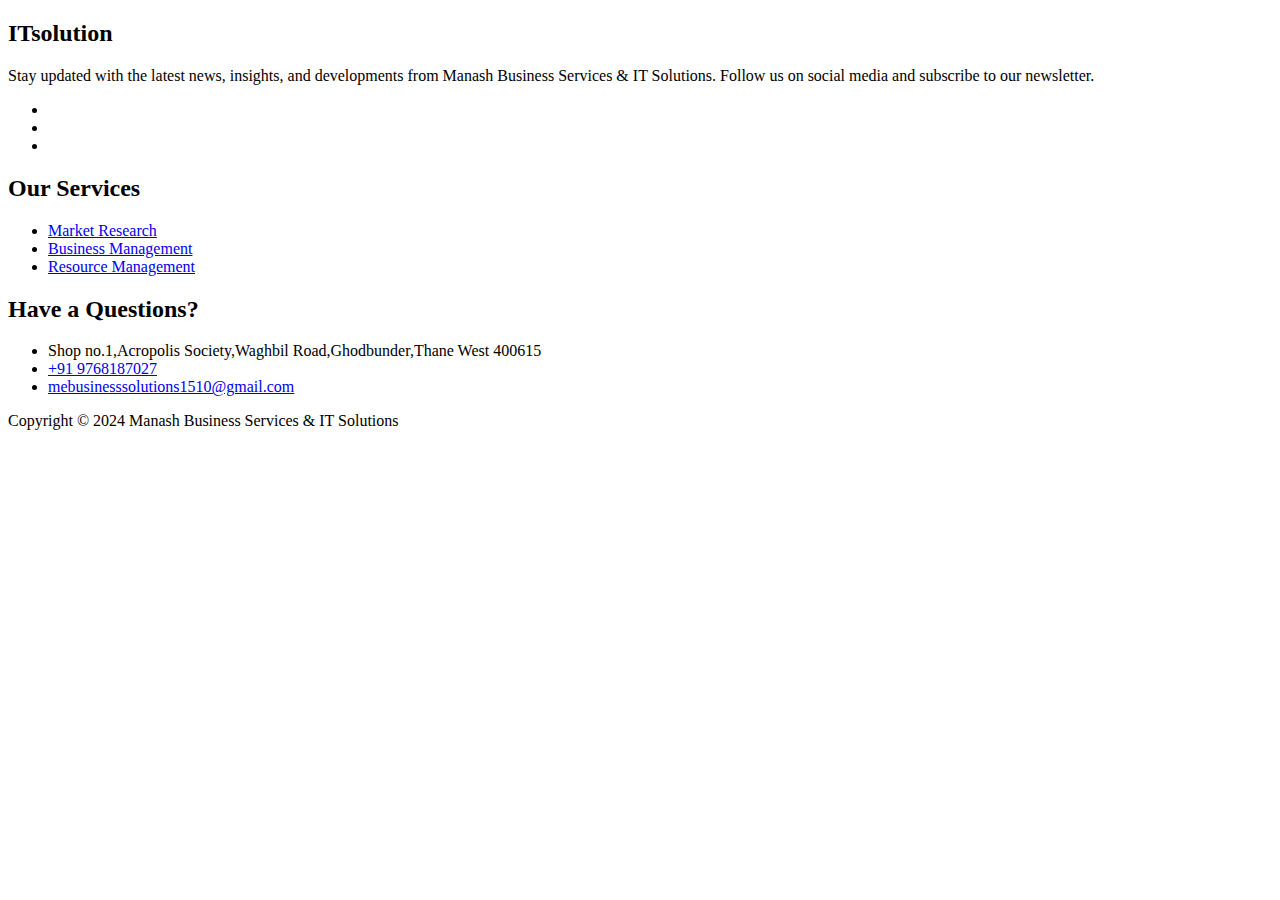
<file: pages/footer.html>
<!DOCTYPE html>
<html lang="en">
<body>
    <footer class="ftco-footer ftco-footer-2 ftco-section">
        <div class="container">
            <div class="row mb-5">
                <div class="col-md">
                    <div class="ftco-footer-widget mb-4">
                        <h2 class="ftco-footer-logo">IT<span>solution</span></h2>
                        <p>Stay updated with the latest news, insights, and developments from Manash Business Services & IT Solutions. Follow us on social media and subscribe to our newsletter.</p>
                        <ul class="ftco-footer-social list-unstyled mt-2">
                            <li class="ftco-animate"><a href="#"><span class="fa fa-twitter"></span></a></li>
                            <li class="ftco-animate"><a href="#"><span class="fa fa-facebook"></span></a></li>
                            <li class="ftco-animate"><a href="#"><span class="fa fa-instagram"></span></a></li>
                        </ul>
                    </div>
                </div>
                <div class="col-md">
                    <div class="ftco-footer-widget mb-4 ml-md-5">
                        <h2 class="ftco-heading-2">Our Services</h2>
                        <ul class="list-unstyled">
                            <li><a href="#" class="py-2 d-block">Market Research</a></li>
                            <li><a href="#" class="py-2 d-block">Business Management</a></li>
                            <li><a href="#" class="py-2 d-block">Resource Management</a></li>
                        </ul>
                    </div>
                </div>
                <div class="col-md">
                    <div class="ftco-footer-widget mb-4">
                        <h2 class="ftco-heading-2">Have a Questions?</h2>
                        <div class="block-23 mb-3">
                            <ul>
                                <li><span class="icon fa fa-map marker"></span><span class="text">Shop no.1,Acropolis Society,Waghbil Road,Ghodbunder,Thane West 400615</span></li>
                                <li><a href="#"><span class="icon fa fa-phone"></span><span class="text">+91 9768187027</span></a></li>
                                <li><a href="#"><span class="icon fa fa-paper-plane pr-4"></span><span class="text">mebusinesssolutions1510@gmail.com</span></a></li>
                            </ul>
                        </div>
                    </div>
                </div>
            </div>
            <div class="col-md-12 text-center">
                <p>
                    Copyright &copy; 2024 Manash Business Services & IT Solutions
                </p>
            </div>
        </div> <!-- Closing container div -->
    </footer>

  
</body>
</html>
</file>
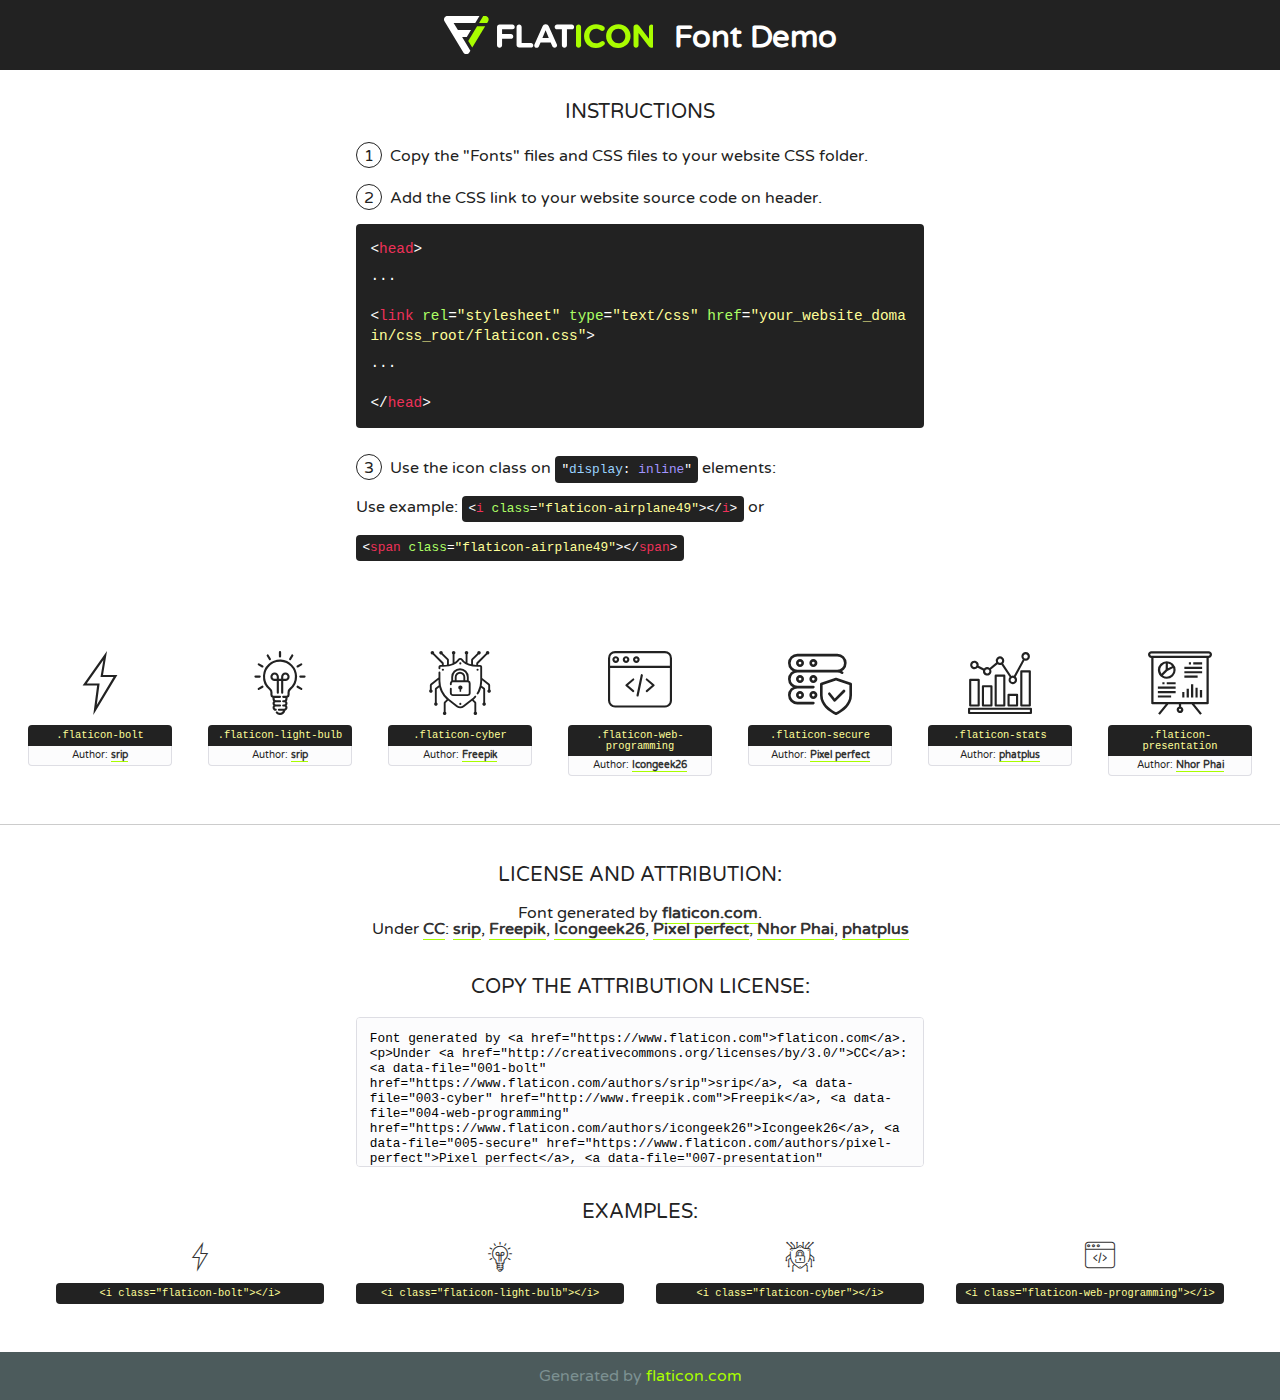
<file: fonts/flaticon/font/flaticon.html>
<!DOCTYPE html>
<!--
  Flaticon icon font: Flaticon
  Creation date: 29/06/2020 08:27
-->
<html>
<!DOCTYPE html>
<html>

<head>
    <title>Flaticon WebFont</title>
    <link href="http://fonts.googleapis.com/css?family=Varela+Round" rel="stylesheet" type="text/css" />
    <link rel="stylesheet" type="text/css" href="flaticon.css">
    <meta charset="UTF-8">
    <style>
    html, body, div, span, applet, object, iframe,
    h1, h2, h3, h4, h5, h6, p, blockquote, pre,
    a, abbr, acronym, address, big, cite, code,
    del, dfn, em, img, ins, kbd, q, s, samp,
    small, strike, strong, sub, sup, tt, var,
    b, u, i, center,
    dl, dt, dd, ol, ul, li,
    fieldset, form, label, legend,
    table, caption, tbody, tfoot, thead, tr, th, td,
    article, aside, canvas, details, embed, 
    figure, figcaption, footer, header, hgroup, 
    menu, nav, output, ruby, section, summary,
    time, mark, audio, video {
        margin: 0;
        padding: 0;
        border: 0;
        font-size: 100%;
        font: inherit;
        vertical-align: baseline;
    }
    /* HTML5 display-role reset for older browsers */
    article, aside, details, figcaption, figure, 
    footer, header, hgroup, menu, nav, section {
        display: block;
    }
    body {
        line-height: 1;
    }
    ol, ul {
        list-style: none;
    }
    blockquote, q {
        quotes: none;
    }
    blockquote:before, blockquote:after,
    q:before, q:after {
        content: '';
        content: none;
    }
    table {
        border-collapse: collapse;
        border-spacing: 0;
    }
    body {
        font-family: 'Varela Round', Helvetica, Arial, sans-serif;
        font-size: 16px;
        color: #222;
    }
    a {
        color: #333;
        border-bottom: 1px solid #a9fd00;
        font-weight: bold;
        text-decoration: none;
    }
    * {
        -moz-box-sizing: border-box;
        -webkit-box-sizing: border-box;
        box-sizing: border-box;
        margin: 0;
        padding: 0;
    }
    [class^="flaticon-"]:before, [class*=" flaticon-"]:before, [class^="flaticon-"]:after, [class*=" flaticon-"]:after {
        font-family: Flaticon;
        font-size: 30px;
        font-style: normal;
        margin-left: 20px;
        color: #333;
    }
    .wrapper {
        max-width: 600px;
        margin: auto;
        padding: 0 1em;
    }
    .title {
        font-size: 1.25em;
        text-align: center;
        margin-bottom: 1em;
        text-transform: uppercase;
    }
    header {
        text-align: center;
        background-color: #222;
        color: #fff;
        padding: 1em;
    }
    header .logo {
        width: 210px;
        height: 38px;
        display: inline-block;
        vertical-align: middle;
        margin-right: 1em;
        border: none;
    }
    header strong {
        font-size: 1.95em;
        font-weight: bold;
        vertical-align: middle;
        margin-top: 5px;
        display: inline-block;
    }
    .demo {
        margin: 2em auto;
        line-height: 1.25em;
    }
    .demo ul li {
        margin-bottom: 1em;
    }
    .demo ul li .num {
        color: #222;
        border-radius: 20px;
        display: inline-block;
        width: 26px;
        padding: 3px;
        height: 26px;
        text-align: center;
        margin-right: 0.5em;
        border: 1px solid #222;
    }
    .demo ul li code {
        background-color: #222;
        border-radius: 4px;
        padding: 0.25em 0.5em;
        display: inline-block;
        color: #fff;
        font-family: Consolas,Monaco,Lucida Console,Liberation Mono,DejaVu Sans Mono,Bitstream Vera Sans Mono,Courier New, monospace;
        font-weight: lighter;
        margin-top: 1em;
        font-size: 0.8em;
        word-break: break-all;
    }
    .demo ul li code.big {
        padding: 1em;
        font-size: 0.9em;
    }
    .demo ul li code .red {
        color: #EF3159;
    }
    .demo ul li code .green {
        color: #ACFF65;
    }
    .demo ul li code .yellow {
        color: #FFFF99;
    }
    .demo ul li code .blue {
        color: #99D3FF;
    }
    .demo ul li code .purple {
        color: #A295FF;
    }
    .demo ul li code .dots {
        margin-top: 0.5em;
        display: block;
    }
    #glyphs {
        border-bottom: 1px solid #ccc;
        padding: 2em 0;
        text-align: center;
    }
    .glyph {
        display: inline-block;
        width: 9em;
        margin: 1em;
        text-align: center;
        vertical-align: top;
        background: #FFF;
    }
    .glyph .glyph-icon {
        padding: 10px;
        display: block;
        font-family:"Flaticon";
        font-size: 64px;
        line-height: 1;
    }
    .glyph .glyph-icon:before {
        font-size: 64px;
        color: #222;
        margin-left: 0;
    }
    .class-name {
        font-size: 0.65em;
        background-color: #222;
        color: #fff;
        border-radius: 4px 4px 0 0;
        padding: 0.5em;
        color: #FFFF99;
        font-family: Consolas,Monaco,Lucida Console,Liberation Mono,DejaVu Sans Mono,Bitstream Vera Sans Mono,Courier New, monospace;
    }
    .author-name {
        font-size: 0.6em;
        background-color: #fcfcfd;
        border: 1px solid #DEDEE4;
        border-top: 0;
        border-radius: 0 0 4px 4px;
        padding: 0.5em;
    }
    .class-name:last-child {
        font-size: 10px;
        color:#888;
    }
    .class-name:last-child a {
        font-size: 10px;
        color:#555;
    }
    .class-name:last-child a:hover {
        color:#a9fd00;
    }
    .glyph > input {
        display: block;
        width: 100px;
        margin: 5px auto;
        text-align: center;
        font-size: 12px;
        cursor: text;
    }
    .glyph > input.icon-input {
        font-family:"Flaticon";
        font-size: 16px;
        margin-bottom: 10px;
    }
    .attribution .title {
        margin-top: 2em;
    }
    .attribution textarea {
        background-color: #fcfcfd;
        padding: 1em;
        border: none;
        box-shadow: none;
        border: 1px solid #DEDEE4;
        border-radius: 4px;
        resize: none;
        width: 100%;
        height: 150px;
        font-size: 0.8em;
        font-family: Consolas,Monaco,Lucida Console,Liberation Mono,DejaVu Sans Mono,Bitstream Vera Sans Mono,Courier New, monospace;
        -webkit-appearance: none;
    }
    .iconsuse {
        margin: 2em auto;
        text-align: center;
        max-width: 1200px;
    }
    .iconsuse:after {
        content: '';
        display: table;
        clear: both;
    }
    .iconsuse .image {
        float: left;
        width: 25%;
        padding: 0 1em;
    }
    .iconsuse .image p {
        margin-bottom: 1em;
    }
    .iconsuse .image span {
        display: block;
        font-size: 0.65em;
        background-color: #222;
        color: #fff;
        border-radius: 4px;
        padding: 0.5em;
        color: #FFFF99;
        margin-top: 1em;
        font-family: Consolas,Monaco,Lucida Console,Liberation Mono,DejaVu Sans Mono,Bitstream Vera Sans Mono,Courier New, monospace;
    }
    #footer {
        text-align: center;
        background-color: #4C5B5C;
        color: #7c9192;
        padding: 1em;
    }
    #footer a {
        border: none;
        color: #a9fd00;
        font-weight: normal;
    }
    @media (max-width: 960px) {
        .iconsuse .image {
            width: 50%;
        }
    }
    @media (max-width: 560px) {
        .iconsuse .image {
            width: 100%;
        }
    }
    </style>
</head>

<body class="characters-off">

    <header>
        <a href="https://www.flaticon.com" target="_blank" class="logo">
            <svg version="1.1" xmlns="http://www.w3.org/2000/svg" xmlns:xlink="http://www.w3.org/1999/xlink" xmlns:a="http://ns.adobe.com/AdobeSVGViewerExtensions/3.0/" viewBox="0 0 560.875 102.036" enable-background="new 0 0 560.875 102.036" xml:space="preserve">
                <defs>
                </defs>
                <g>
                    <g class="letters">
                        <path fill="#ffffff" d="M141.596,29.675c0-3.777,2.985-6.767,6.764-6.767h34.438c3.426,0,6.15,2.728,6.15,6.15
                        c0,3.43-2.724,6.149-6.15,6.149h-27.674v13.091h23.719c3.429,0,6.151,2.724,6.151,6.15c0,3.43-2.723,6.149-6.151,6.149h-23.719
                        v17.574c0,3.773-2.986,6.761-6.764,6.761c-3.779,0-6.764-2.989-6.764-6.761V29.675z"></path>
                        <path fill="#ffffff" d="M193.844,29.149c0-3.781,2.985-6.767,6.764-6.767c3.776,0,6.763,2.985,6.763,6.767v42.957h25.039
                        c3.426,0,6.149,2.726,6.149,6.153c0,3.425-2.723,6.15-6.149,6.15h-31.802c-3.779,0-6.764-2.986-6.764-6.768V29.149z"></path>
                        <path fill="#ffffff" d="M241.891,75.71l21.438-48.407c1.492-3.341,4.215-5.357,7.906-5.357h0.792
                        c3.686,0,6.323,2.017,7.815,5.357l21.439,48.407c0.436,0.967,0.701,1.845,0.701,2.723c0,3.602-2.809,6.501-6.414,6.501
                        c-3.161,0-5.269-1.845-6.499-4.655l-4.132-9.661h-27.059l-4.301,10.102c-1.144,2.631-3.426,4.214-6.237,4.214
                        c-3.517,0-6.24-2.81-6.24-6.325C241.1,77.64,241.451,76.677,241.891,75.71z M279.932,58.666l-8.521-20.297l-8.526,20.297H279.932
                        z"></path>
                        <path fill="#ffffff" d="M314.864,35.387H301.86c-3.429,0-6.239-2.813-6.239-6.238c0-3.429,2.811-6.24,6.239-6.24h39.533
                        c3.426,0,6.237,2.811,6.237,6.24c0,3.425-2.811,6.238-6.237,6.238h-13.001v42.785c0,3.773-2.99,6.761-6.764,6.761
                        c-3.779,0-6.764-2.989-6.764-6.761V35.387z"></path>
                        <path fill="#A9FD00" d="M352.615,29.149c0-3.781,2.985-6.767,6.767-6.767c3.774,0,6.761,2.985,6.761,6.767v49.024
                        c0,3.773-2.987,6.761-6.761,6.761c-3.781,0-6.767-2.989-6.767-6.761V29.149z"></path>
                        <path fill="#A9FD00" d="M374.132,53.836v-0.179c0-17.481,13.178-31.801,32.065-31.801c9.22,0,15.459,2.458,20.557,6.238
                        c1.402,1.054,2.637,2.985,2.637,5.357c0,3.692-2.985,6.59-6.681,6.59c-1.845,0-3.071-0.702-4.044-1.319
                        c-3.776-2.813-7.729-4.393-12.562-4.393c-10.364,0-17.831,8.611-17.831,19.154v0.173c0,10.542,7.291,19.329,17.831,19.329
                        c5.715,0,9.492-1.756,13.359-4.834c1.049-0.874,2.458-1.491,4.039-1.491c3.429,0,6.325,2.813,6.325,6.236
                        c0,2.106-1.056,3.78-2.282,4.834c-5.539,4.834-12.036,7.733-21.878,7.733C387.572,85.464,374.132,71.493,374.132,53.836z"></path>
                        <path fill="#A9FD00" d="M433.009,53.836v-0.179c0-17.481,13.79-31.801,32.766-31.801c18.981,0,32.592,14.143,32.592,31.628v0.173
                        c0,17.483-13.785,31.807-32.769,31.807C446.625,85.464,433.009,71.32,433.009,53.836z M484.224,53.836v-0.179
                        c0-10.539-7.725-19.326-18.626-19.326c-10.893,0-18.449,8.611-18.449,19.154v0.173c0,10.542,7.73,19.329,18.626,19.329
                        C476.676,72.986,484.224,64.378,484.224,53.836z"></path>
                        <path fill="#A9FD00" d="M506.233,29.321c0-3.774,2.99-6.763,6.767-6.763h1.401c3.252,0,5.183,1.583,7.029,3.953l26.093,34.265
                        V29.059c0-3.692,2.99-6.677,6.681-6.677c3.683,0,6.671,2.985,6.671,6.677v48.934c0,3.78-2.987,6.765-6.764,6.765h-0.436
                        c-3.257,0-5.188-1.581-7.034-3.953l-27.056-35.492v32.944c0,3.687-2.985,6.676-6.678,6.676c-3.683,0-6.673-2.989-6.673-6.676
                        V29.321z"></path>
                    </g>
                    <g class="insignia">
                        <path fill="#ffffff" d="M48.372,56.137h12.517l11.156-18.537H37.186L25.688,18.539h57.825L94.668,0H9.271
                        C5.925,0,2.842,1.801,1.198,4.716c-1.644,2.907-1.593,6.482,0.134,9.343l50.38,83.501c1.678,2.781,4.689,4.476,7.938,4.476
                        c3.246,0,6.257-1.695,7.935-4.476l2.898-4.804L48.372,56.137z"></path>
                        <g class="i">
                            <path fill="#A9FD00" d="M93.575,18.539h0.031v0.004l21.652,0.004l2.705-4.488c1.727-2.861,1.778-6.436,0.133-9.343
                            C116.454,1.801,113.371,0,110.026,0h-5.294L93.575,18.539z"></path>
                            <polygon fill="#A9FD00" points="88.291,27.356 64.725,66.486 75.519,84.404 109.942,27.356"></polygon>
                        </g>
                    </g>
                </g>
            </svg>
        </a>
        <strong>Font Demo</strong>
    </header>


    <section class="demo wrapper">

        <p class="title">Instructions</p>

        <ul>
            <li>
                <span class="num">1</span>Copy the "Fonts" files and CSS files to your website CSS folder.
            </li>
            <li>
                <span class="num">2</span>Add the CSS link to your website source code on header.
                <code class="big">
                    &lt;<span class="red">head</span>&gt;
                    <br/><span class="dots">...</span>
                    <br/>&lt;<span class="red">link</span> <span class="green">rel</span>=<span class="yellow">"stylesheet"</span> <span class="green">type</span>=<span class="yellow">"text/css"</span> <span class="green">href</span>=<span class="yellow">"your_website_domain/css_root/flaticon.css"</span>&gt;
                    <br/><span class="dots">...</span>
                    <br/>&lt;/<span class="red">head</span>&gt;
                </code>
            </li>

            <li>
                <p>
                    <span class="num">3</span>Use the icon class on <code>"<span class="blue">display</span>:<span class="purple"> inline</span>"</code> elements:
                    <br />
                    Use example: <code>&lt;<span class="red">i</span> <span class="green">class</span>=<span class="yellow">&quot;flaticon-airplane49&quot;</span>&gt;&lt;/<span class="red">i</span>&gt;</code> or <code>&lt;<span class="red">span</span> <span class="green">class</span>=<span class="yellow">&quot;flaticon-airplane49&quot;</span>&gt;&lt;/<span class="red">span</span>&gt;</code>
            </li>
        </ul>

    </section>




   <section id="glyphs">          
    
      
        <div class="glyph"><div class="glyph-icon flaticon-bolt"></div>
            <div class="class-name">.flaticon-bolt</div>
            <div class="author-name">Author: <a data-file="001-bolt" href="https://www.flaticon.com/authors/srip">srip</a> </div> 
        </div>        
        
        <div class="glyph"><div class="glyph-icon flaticon-light-bulb"></div>
            <div class="class-name">.flaticon-light-bulb</div>
            <div class="author-name">Author: <a data-file="002-light-bulb" href="https://www.flaticon.com/authors/srip">srip</a> </div> 
        </div>        
        
        <div class="glyph"><div class="glyph-icon flaticon-cyber"></div>
            <div class="class-name">.flaticon-cyber</div>
            <div class="author-name">Author: <a data-file="003-cyber" href="http://www.freepik.com">Freepik</a> </div> 
        </div>        
        
        <div class="glyph"><div class="glyph-icon flaticon-web-programming"></div>
            <div class="class-name">.flaticon-web-programming</div>
            <div class="author-name">Author: <a data-file="004-web-programming" href="https://www.flaticon.com/authors/icongeek26">Icongeek26</a> </div> 
        </div>        
        
        <div class="glyph"><div class="glyph-icon flaticon-secure"></div>
            <div class="class-name">.flaticon-secure</div>
            <div class="author-name">Author: <a data-file="005-secure" href="https://www.flaticon.com/authors/pixel-perfect">Pixel perfect</a> </div> 
        </div>        
        
        <div class="glyph"><div class="glyph-icon flaticon-stats"></div>
            <div class="class-name">.flaticon-stats</div>
            <div class="author-name">Author: <a data-file="006-stats" href="https://www.flaticon.com/authors/phatplus">phatplus</a> </div> 
        </div>        
        
        <div class="glyph"><div class="glyph-icon flaticon-presentation"></div>
            <div class="class-name">.flaticon-presentation</div>
            <div class="author-name">Author: <a data-file="007-presentation" href="https://www.flaticon.com/authors/nhor-phai">Nhor Phai</a> </div> 
        </div>        
        

    </section>



    <section class="attribution wrapper"   style="text-align:center;">

      <div class="title">License and attribution:</div><div class="attrDiv">Font generated by <a href="https://www.flaticon.com">flaticon.com</a>. <div><p>Under <a href="http://creativecommons.org/licenses/by/3.0/">CC</a>: <a data-file="001-bolt" href="https://www.flaticon.com/authors/srip">srip</a>, <a data-file="003-cyber" href="http://www.freepik.com">Freepik</a>, <a data-file="004-web-programming" href="https://www.flaticon.com/authors/icongeek26">Icongeek26</a>, <a data-file="005-secure" href="https://www.flaticon.com/authors/pixel-perfect">Pixel perfect</a>, <a data-file="007-presentation" href="https://www.flaticon.com/authors/nhor-phai">Nhor Phai</a>, <a data-file="006-stats" href="https://www.flaticon.com/authors/phatplus">phatplus</a></p>  </div>
      </div>
      <div class="title">Copy the Attribution License:</div>

    <textarea onclick="this.focus();this.select();">Font generated by &lt;a href=&quot;https://www.flaticon.com&quot;&gt;flaticon.com&lt;/a&gt;. <p>Under <a href="http://creativecommons.org/licenses/by/3.0/">CC</a>: <a data-file="001-bolt" href="https://www.flaticon.com/authors/srip">srip</a>, <a data-file="003-cyber" href="http://www.freepik.com">Freepik</a>, <a data-file="004-web-programming" href="https://www.flaticon.com/authors/icongeek26">Icongeek26</a>, <a data-file="005-secure" href="https://www.flaticon.com/authors/pixel-perfect">Pixel perfect</a>, <a data-file="007-presentation" href="https://www.flaticon.com/authors/nhor-phai">Nhor Phai</a>, <a data-file="006-stats" href="https://www.flaticon.com/authors/phatplus">phatplus</a></p>  
     </textarea>

    </section>

    <section class="iconsuse">

          <div class="title">Examples:</div>            
             
            <div class="image">
                <p>
                    <i class="glyph-icon flaticon-bolt"></i> 
                    <span>&lt;i class=&quot;flaticon-bolt&quot;&gt;&lt;/i&gt;</span>
                </p>
            </div>
            
            <div class="image">
                <p>
                    <i class="glyph-icon flaticon-light-bulb"></i> 
                    <span>&lt;i class=&quot;flaticon-light-bulb&quot;&gt;&lt;/i&gt;</span>
                </p>
            </div>
            
            <div class="image">
                <p>
                    <i class="glyph-icon flaticon-cyber"></i> 
                    <span>&lt;i class=&quot;flaticon-cyber&quot;&gt;&lt;/i&gt;</span>
                </p>
            </div>
            
            <div class="image">
                <p>
                    <i class="glyph-icon flaticon-web-programming"></i> 
                    <span>&lt;i class=&quot;flaticon-web-programming&quot;&gt;&lt;/i&gt;</span>
                </p>
            </div>
                       
        </div>
                            
    </section>

<div id="footer">
    <div>Generated by <a href="https://www.flaticon.com">flaticon.com</a>
    </div>
</div>



</body>
</html>
</file>
<file: fonts/flaticon/font/flaticon.css>
/*
  	Flaticon icon font: Flaticon
  	Creation date: 29/06/2020 08:27
  	*/

@font-face {
  font-family: "Flaticon";
  src: url("./Flaticon.eot");
  src: url("./Flaticon.eot?#iefix") format("embedded-opentype"),
       url("./Flaticon.woff2") format("woff2"),
       url("./Flaticon.woff") format("woff"),
       url("./Flaticon.ttf") format("truetype"),
       url("./Flaticon.svg#Flaticon") format("svg");
  font-weight: normal;
  font-style: normal;
}

@media screen and (-webkit-min-device-pixel-ratio:0) {
  @font-face {
    font-family: "Flaticon";
    src: url("./Flaticon.svg#Flaticon") format("svg");
  }
}

[class^="flaticon-"]:before, [class*=" flaticon-"]:before,
[class^="flaticon-"]:after, [class*=" flaticon-"]:after {   
  font-family: Flaticon;
        font-size: 20px;
font-style: normal;
margin-left: 20px;
}

.flaticon-bolt:before { content: "\f100"; }
.flaticon-light-bulb:before { content: "\f101"; }
.flaticon-cyber:before { content: "\f102"; }
.flaticon-web-programming:before { content: "\f103"; }
.flaticon-secure:before { content: "\f104"; }
.flaticon-stats:before { content: "\f105"; }
.flaticon-presentation:before { content: "\f106"; }
</file>
